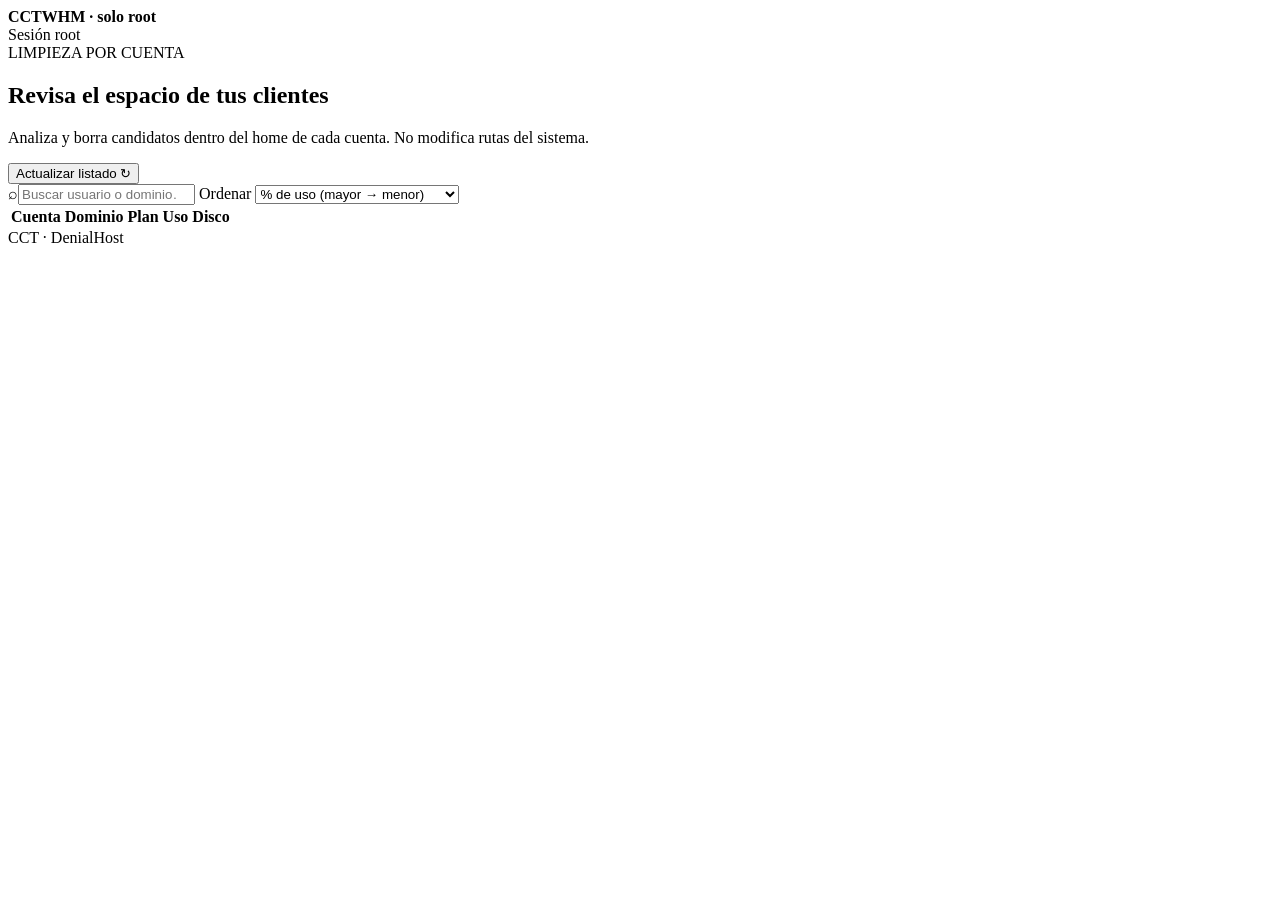
<file: whm/index.html>
﻿<!doctype html>
<html lang="es">
<head>
  <meta charset="utf-8">
  <meta name="viewport" content="width=device-width,initial-scale=1">
  <title>CCT · WHM Limpieza de espacio</title>
  <!-- Relative query URLs keep the /cpsess…/cgi/addon_cct.cgi session prefix. -->
  <!-- No inline scripts: CSP script-src 'self' blocks import maps and would leave a dead UI. -->
  <link rel="stylesheet" href="?action=asset&file=styles.css&v=0.4.10">
  <script type="module" src="?action=asset&file=app.js&v=0.4.10"></script>
</head>
<body>
  <header class="topbar">
    <div class="brand"><strong>CCT<span>WHM · solo root</span></strong></div>
    <div class="account-chip"><span class="status-dot"></span><span id="session-label">Sesión root</span></div>
  </header>
  <main>
    <section id="list-view">
      <div class="page-heading">
        <div>
          <div class="eyebrow">LIMPIEZA POR CUENTA</div>
          <h1>Revisa el espacio de tus clientes</h1>
          <p>Analiza y borra candidatos dentro del home de cada cuenta. No modifica rutas del sistema.</p>
        </div>
        <button id="reload-accounts" class="button secondary" type="button">Actualizar listado ↻</button>
      </div>
      <div id="list-notice" class="notice" role="status" hidden></div>
      <div class="toolbar">
        <label class="search"><span aria-hidden="true">⌕</span><input id="account-search" type="search" placeholder="Buscar usuario o dominio…" aria-label="Buscar cuenta"></label>
        <label class="sort-label">Ordenar
          <select id="account-sort" aria-label="Ordenar cuentas">
            <option value="usage" selected>% de uso (mayor → menor)</option>
            <option value="disk">Disco usado (mayor → menor)</option>
            <option value="user">Cuenta (A → Z)</option>
            <option value="domain">Dominio (A → Z)</option>
            <option value="plan">Plan (A → Z)</option>
          </select>
        </label>
      </div>
      <div class="table-wrap">
        <table>
          <thead><tr><th>Cuenta</th><th>Dominio</th><th>Plan</th><th>Uso</th><th>Disco</th><th></th></tr></thead>
          <tbody id="account-list"></tbody>
        </table>
      </div>
      <p id="account-empty" class="empty" hidden>No hay cuentas para mostrar.</p>
    </section>

    <section id="account-view" hidden>
      <nav class="breadcrumb" aria-label="Ubicación">
        <button id="back-list" class="text-button" type="button">← Cuentas</button>
        <span>›</span>
        <strong id="current-user">—</strong>
      </nav>
      <div class="whm-banner" role="status">Actuando como <strong>root</strong> sobre la cuenta <strong id="banner-user">—</strong>. El borrado es permanente y queda auditado.</div>
      <div class="page-heading">
        <div>
          <div class="eyebrow">CUENTA SELECCIONADA</div>
          <h1 id="account-title">—</h1>
          <p id="analysis-account">Sin análisis todavía.</p>
        </div>
        <div class="heading-actions">
          <button id="scan" class="button secondary" type="button">Analizar cuenta</button>
          <button id="show-audit" class="button secondary" type="button">Ver auditoría</button>
        </div>
      </div>
      <div id="notice" class="notice" role="status" aria-live="polite" hidden></div>
      <div id="warnings" class="warnings" hidden></div>
      <div id="cache-notice" class="cache-notice" role="status" hidden><strong>Actualización de cPanel</strong><p id="cache-message"></p><span id="cache-retry"></span></div>
      <section class="stats" aria-label="Cuota de la cuenta">
        <article class="stat"><div class="stat-label">CUOTA</div><strong id="quota-limit">—</strong></article>
        <article class="stat"><div class="stat-label">USADO</div><strong id="quota-used">—</strong><span id="quota-used-percent"></span></article>
        <article class="stat"><div class="stat-label">LIBRE</div><strong id="quota-free">—</strong></article>
        <article class="stat recoverable"><div class="stat-label">SELECCIÓN</div><strong id="selected-size">0 B</strong></article>
      </section>
      <div class="workspace">
        <section class="explorer">
          <div class="category-tabs" id="categories" role="group" aria-label="Categorías"></div>
          <div class="toolbar">
            <label class="search"><span aria-hidden="true">⌕</span><input id="search" type="search" placeholder="Buscar archivo…" aria-label="Buscar"></label>
            <select id="age" aria-label="Edad"><option value="0">Cualquier fecha</option><option value="7">Más de 7 días</option><option value="30">Más de 30 días</option><option value="90">Más de 90 días</option></select>
            <select id="sort" aria-label="Orden"><option value="size">Mayor tamaño</option><option value="oldest">Más antiguos</option><option value="name">Nombre</option></select>
          </div>
          <div class="selection-strip">
            <span id="visible-count">Sin análisis</span>
            <div class="selection-actions">
              <button id="select-spam" class="text-button" type="button" disabled>Seleccionar spam</button>
              <button id="clear-selection" class="text-button" type="button" disabled>Limpiar selección</button>
            </div>
          </div>
          <div class="table-wrap">
            <table>
              <thead><tr><th class="check-cell"><input type="checkbox" id="select-all" aria-label="Seleccionar visibles"></th><th>Elemento</th><th>Modificado</th><th class="size-cell">En disco</th><th>Revisión</th></tr></thead>
              <tbody id="file-list"></tbody>
            </table>
          </div>
          <div id="empty" class="empty" hidden><h3>Sin candidatos con este filtro</h3></div>
          <div class="table-footer"><span id="page-info">—</span><div><button id="previous-page" class="page-button" type="button">←</button><button id="next-page" class="page-button" type="button">→</button></div></div>
        </section>
        <aside class="plan">
          <div class="plan-eyebrow">PLAN DE LIMPIEZA</div>
          <h2>Confirma antes de borrar</h2>
          <div class="plan-amount"><strong id="plan-bytes">0 B</strong><span>estimados</span></div>
          <p id="selected-count">Ningún elemento seleccionado</p>
          <button id="review" class="button primary" type="button" disabled>Revisar y eliminar</button>
          <button id="refresh-quota" class="text-button refresh-quota" type="button">Refrescar uso en cPanel ↻</button>
        </aside>
      </div>
    </section>
  </main>

  <dialog id="confirmation">
    <form id="confirm-form">
      <h2>Eliminar en la cuenta seleccionada</h2>
      <p id="confirm-summary"></p>
      <div id="confirm-list" class="confirm-list"></div>
      <p class="delete-warning">Borrado permanente. Quedará registrado en la auditoría mensual de la cuenta.</p>
      <label id="backup-ack-row" class="check-label" hidden><input type="checkbox" id="backup-ack">Revisé los respaldos seleccionados.</label>
      <label class="confirm-label" for="confirm-word">Escribe <strong>ELIMINAR</strong></label>
      <input id="confirm-word" class="confirm-word" autocomplete="off" spellcheck="false">
      <div class="dialog-actions">
        <button type="button" class="button secondary close-dialog">Cancelar</button>
        <button type="submit" id="confirm-delete" class="button danger" disabled>Eliminar permanentemente</button>
      </div>
    </form>
  </dialog>

  <dialog id="audit-dialog">
    <form method="dialog">
      <h2>Auditoría de la cuenta</h2>
      <label>Mes <select id="audit-month"></select></label>
      <div id="audit-list" class="confirm-list"></div>
      <p id="audit-empty" class="mail-help" hidden>No hay eventos en este mes.</p>
      <div class="dialog-actions"><button class="button secondary" value="cancel">Cerrar</button></div>
    </form>
  </dialog>

  <dialog id="activity" class="activity-dialog" aria-labelledby="activity-title" aria-describedby="activity-message activity-count" tabindex="-1">
    <div class="activity-dots" aria-hidden="true"><span></span><span></span><span></span></div>
    <h2 id="activity-title">Trabajando…</h2>
    <p id="activity-message"></p>
    <progress id="activity-progress" max="100" value="0" aria-label="Elementos procesados" hidden></progress>
    <p id="activity-count" class="activity-count" aria-live="polite" hidden></p>
    <button id="activity-stop" class="button secondary" type="button" hidden>Pausar análisis</button>
  </dialog>

  <footer class="site-footer">
    <span id="footer-version">CCT</span>
    <span aria-hidden="true">·</span>
    <span>DenialHost</span>
  </footer>
</body>
</html>
</file>
